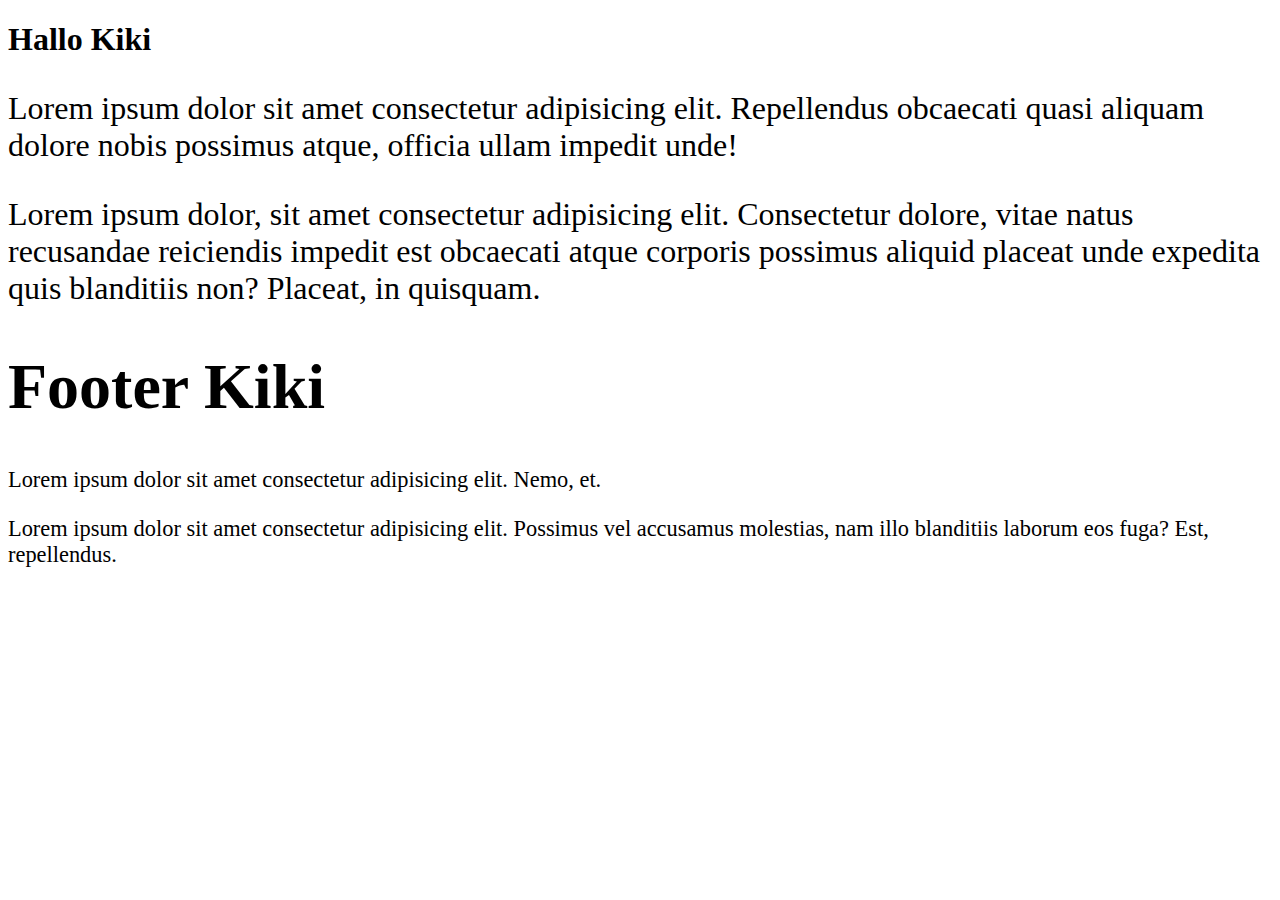
<file: 2. nesting/index.html>
<!DOCTYPE html>
<html lang="en">

<head>
    <meta charset="UTF-8">
    <meta http-equiv="X-UA-Compatible" content="IE=edge">
    <meta name="viewport" content="width=device-width, initial-scale=1.0">
    <title>Nesting</title>
    <link rel="stylesheet" href="css/main.css">
</head>

<body>

    <div class="container">
        <section class="main">
            <div class="main-header">
                <h1>Hallo Kiki</h1>
                <div class="main-paragraph">
                    <p>Lorem ipsum dolor sit amet consectetur adipisicing elit. Repellendus obcaecati quasi aliquam
                        dolore nobis possimus atque, officia ullam impedit unde!</p>
                    <p>Lorem ipsum dolor, sit amet consectetur adipisicing elit. Consectetur dolore, vitae natus
                        recusandae reiciendis impedit est obcaecati atque corporis possimus aliquid placeat unde
                        expedita quis blanditiis non? Placeat, in quisquam.</p>
                </div>
            </div>
        </section>

        <footer class="footer">
            <div class="footer-heading">
                <h1>Footer Kiki</h1>
            </div>
            <div class="footer-paragraph">
                <p>Lorem ipsum dolor sit amet consectetur adipisicing elit. Nemo, et.</p>
                <p>Lorem ipsum dolor sit amet consectetur adipisicing elit. Possimus vel accusamus molestias, nam illo
                    blanditiis laborum eos fuga? Est, repellendus.</p>
            </div>
        </footer>
    </div>


</body>

</html>
</file>
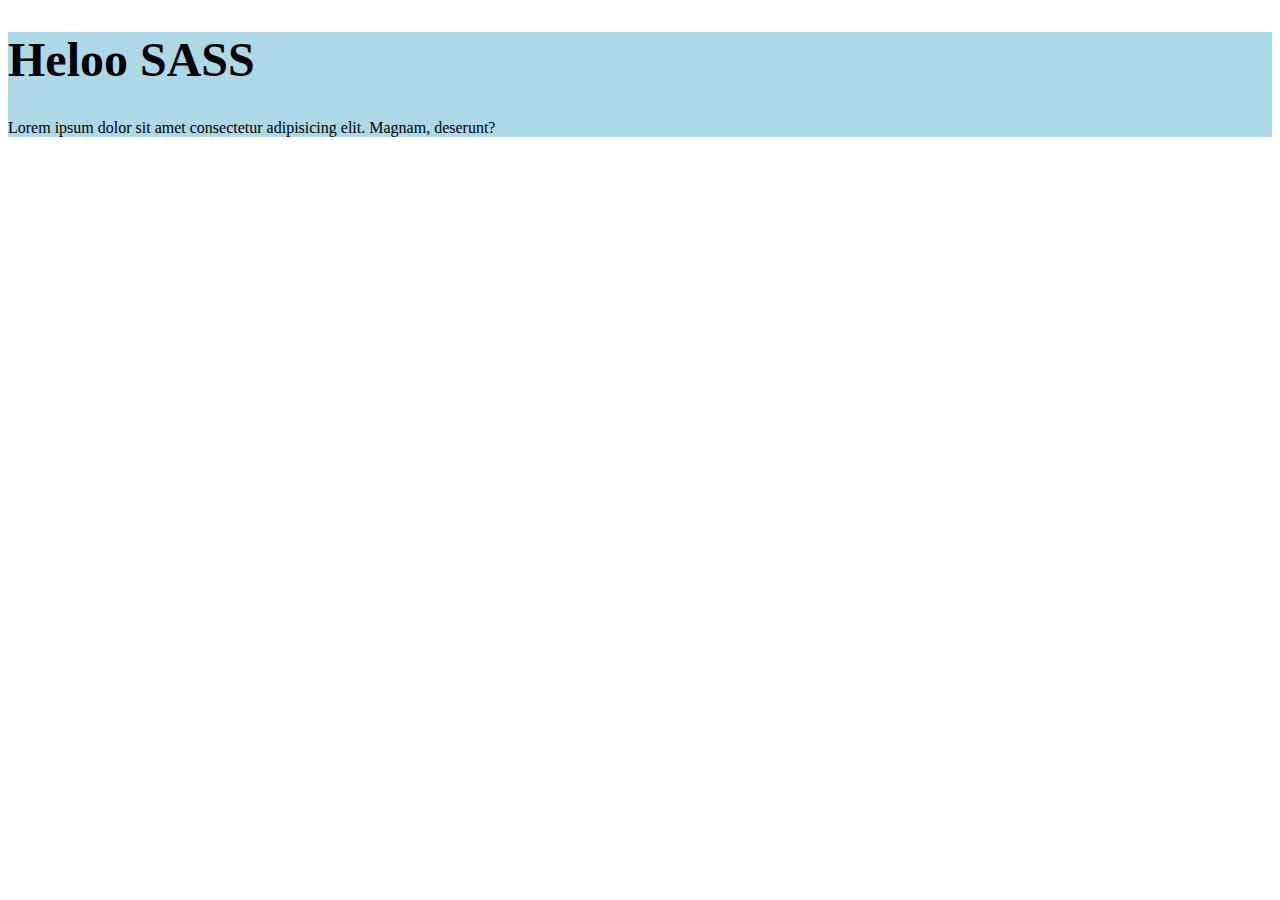
<file: 1. introduction/inde.html>
<!DOCTYPE html>
<html lang="en">

<head>
    <meta charset="UTF-8">
    <meta http-equiv="X-UA-Compatible" content="IE=edge">
    <meta name="viewport" content="width=device-width, initial-scale=1.0">
    <link rel="stylesheet" href="main.css">
    <title>coba SASS</title>
</head>

<body>
    <header>
        <h1>Heloo SASS</h1>
        <p>Lorem ipsum dolor sit amet consectetur adipisicing elit. Magnam, deserunt?</p>
    </header>
</body>

</html>
</file>
<file: 2. nesting/css/main.css>
.main .main-heading {
  font-size: 2em;
}
.main .main-paragraph {
  font-size: 2em;
}

.footer .footer-heading {
  font-size: 2em;
}
.footer .footer-paragraph {
  font-size: 1.4em;
}/*# sourceMappingURL=main.css.map */
</file>
<file: 1. introduction/main.css>
header {
  background-color: lightblue;
}
header h1 {
  font-size: 3rem;
}
header p {
  color: #salmon;
}/*# sourceMappingURL=main.css.map */
</file>
